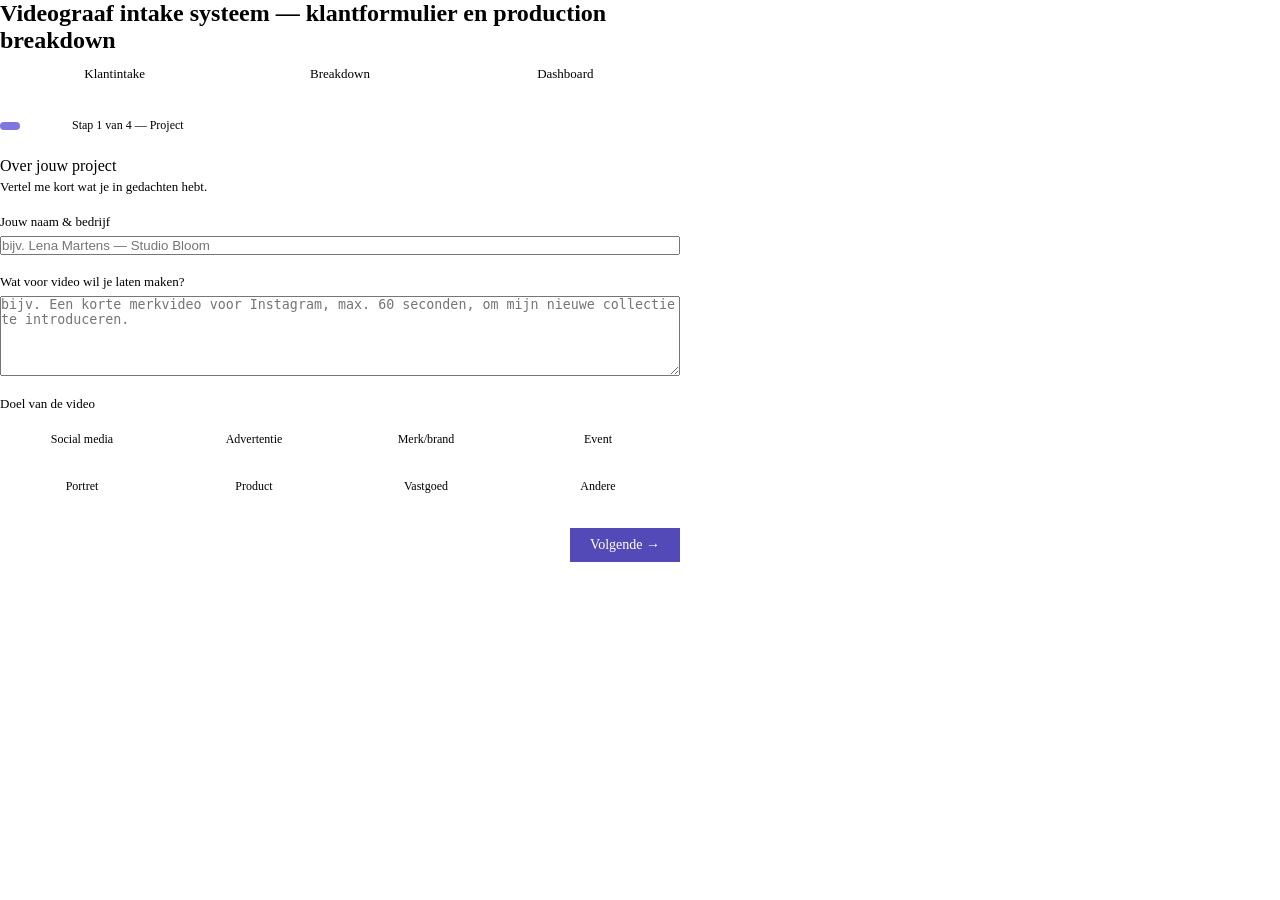
<file: new.html>
<html><head><style>
* { box-sizing: border-box; margin: 0; padding: 0; }
body { font-family: var(--font-sans); }
.app { max-width: 680px; }
.tab-bar { display: flex; gap: 4px; margin-bottom: 1.5rem; background: var(--color-background-secondary); padding: 4px; border-radius: var(--border-radius-lg); }
.tab { flex: 1; padding: 8px 12px; border: none; background: transparent; cursor: pointer; font-size: 13px; color: var(--color-text-secondary); border-radius: var(--border-radius-md); font-family: var(--font-sans); transition: all 0.15s; }
.tab.active { background: var(--color-background-primary); color: var(--color-text-primary); font-weight: 500; border: 0.5px solid var(--color-border-tertiary); }
.panel { display: none; }
.panel.active { display: block; }

.form-group { margin-bottom: 1.2rem; }
.form-label { display: block; font-size: 13px; font-weight: 500; color: var(--color-text-secondary); margin-bottom: 6px; }
.form-sublabel { font-size: 12px; color: var(--color-text-tertiary); margin-bottom: 6px; display: block; }
input, textarea, select { width: 100%; }
textarea { resize: vertical; min-height: 80px; }

.style-grid { display: grid; grid-template-columns: repeat(4, 1fr); gap: 8px; }
.style-option { padding: 10px 8px; border: 0.5px solid var(--color-border-tertiary); border-radius: var(--border-radius-md); cursor: pointer; text-align: center; font-size: 12px; color: var(--color-text-secondary); background: var(--color-background-primary); transition: all 0.15s; user-select: none; }
.style-option.selected { border: 1.5px solid #7F77DD; color: #3C3489; background: #EEEDFE; }
.style-option i { font-size: 20px; display: block; margin-bottom: 4px; }

.progress-bar { display: flex; gap: 6px; margin-bottom: 1.5rem; align-items: center; }
.step-dot { width: 8px; height: 8px; border-radius: 50%; background: var(--color-border-tertiary); transition: all 0.2s; }
.step-dot.done { background: #1D9E75; }
.step-dot.active { background: #7F77DD; width: 20px; border-radius: 4px; }
.step-label { font-size: 12px; color: var(--color-text-tertiary); margin-left: 4px; }

.nav-row { display: flex; justify-content: space-between; align-items: center; margin-top: 1.5rem; }
.btn { padding: 9px 20px; border-radius: var(--border-radius-md); border: 0.5px solid var(--color-border-secondary); background: transparent; cursor: pointer; font-size: 14px; font-family: var(--font-sans); color: var(--color-text-primary); transition: all 0.15s; }
.btn:hover { background: var(--color-background-secondary); }
.btn-primary { background: #534AB7; color: white; border-color: #534AB7; font-weight: 500; }
.btn-primary:hover { background: #3C3489; border-color: #3C3489; }
.btn-primary:disabled { opacity: 0.5; cursor: not-allowed; }

.section-title { font-size: 16px; font-weight: 500; color: var(--color-text-primary); margin-bottom: 4px; }
.section-sub { font-size: 13px; color: var(--color-text-secondary); margin-bottom: 1.2rem; }

.breakdown-card { background: var(--color-background-primary); border: 0.5px solid var(--color-border-tertiary); border-radius: var(--border-radius-lg); margin-bottom: 12px; overflow: hidden; }
.breakdown-header { padding: 12px 16px; background: var(--color-background-secondary); display: flex; align-items: center; gap: 10px; }
.breakdown-header i { font-size: 18px; color: #534AB7; }
.breakdown-header-title { font-size: 14px; font-weight: 500; color: var(--color-text-primary); }
.breakdown-body { padding: 14px 16px; }
.breakdown-row { display: flex; justify-content: space-between; align-items: flex-start; padding: 6px 0; border-bottom: 0.5px solid var(--color-border-tertiary); gap: 12px; }
.breakdown-row:last-child { border-bottom: none; padding-bottom: 0; }
.breakdown-key { font-size: 13px; color: var(--color-text-secondary); min-width: 130px; }
.breakdown-val { font-size: 13px; color: var(--color-text-primary); text-align: right; flex: 1; }

.shot-pill { display: inline-block; padding: 3px 10px; border-radius: 20px; font-size: 12px; margin: 3px 3px 3px 0; background: #EEEDFE; color: #3C3489; }
.equip-pill { display: inline-block; padding: 3px 10px; border-radius: 20px; font-size: 12px; margin: 3px 3px 3px 0; background: #E1F5EE; color: #085041; }
.deliverable-pill { display: inline-block; padding: 3px 10px; border-radius: 20px; font-size: 12px; margin: 3px 3px 3px 0; background: #FAEEDA; color: #633806; }

.loading-box { text-align: center; padding: 2.5rem 1rem; }
.loading-box i { font-size: 32px; color: #7F77DD; margin-bottom: 12px; display: block; }
.spinner { display: inline-block; width: 32px; height: 32px; border: 2px solid var(--color-border-tertiary); border-top-color: #534AB7; border-radius: 50%; animation: spin 0.8s linear infinite; margin-bottom: 12px; }
@keyframes spin { to { transform: rotate(360deg); } }

.client-tab { font-size: 13px; }
.overview-grid { display: grid; grid-template-columns: repeat(3, 1fr); gap: 10px; margin-bottom: 1.5rem; }
.metric { background: var(--color-background-secondary); border-radius: var(--border-radius-md); padding: 12px; }
.metric-label { font-size: 12px; color: var(--color-text-secondary); margin-bottom: 4px; }
.metric-val { font-size: 22px; font-weight: 500; color: var(--color-text-primary); }

.project-row { display: flex; align-items: center; gap: 10px; padding: 10px 14px; border: 0.5px solid var(--color-border-tertiary); border-radius: var(--border-radius-md); margin-bottom: 8px; background: var(--color-background-primary); cursor: pointer; }
.project-row:hover { background: var(--color-background-secondary); }
.proj-status { padding: 3px 8px; border-radius: 20px; font-size: 11px; font-weight: 500; }
.status-new { background: #EEEDFE; color: #3C3489; }
.status-plan { background: #FAEEDA; color: #633806; }
.status-shoot { background: #E1F5EE; color: #085041; }
.proj-info { flex: 1; }
.proj-name { font-size: 13px; font-weight: 500; color: var(--color-text-primary); }
.proj-meta { font-size: 12px; color: var(--color-text-secondary); margin-top: 2px; }
.proj-deadline { font-size: 12px; color: var(--color-text-tertiary); }
</style>

</head><body><div class="app">
  <h2 class="sr-only">Videograaf intake systeem — klantformulier en production breakdown</h2>

  <div class="tab-bar">
    <button class="tab active" onclick="switchTab('intake')"><i class="ti ti-file-text" aria-hidden="true"></i> Klantintake</button>
    <button class="tab" onclick="switchTab('breakdown')"><i class="ti ti-layout-list" aria-hidden="true"></i> Breakdown</button>
    <button class="tab" onclick="switchTab('overzicht')"><i class="ti ti-layout-dashboard" aria-hidden="true"></i> Dashboard</button>
  </div>

  <div id="tab-intake" class="panel active">
    <div class="progress-bar" id="progress">
      <div class="step-dot active" id="dot0"></div>
      <div class="step-dot" id="dot1"></div>
      <div class="step-dot" id="dot2"></div>
      <div class="step-dot" id="dot3"></div>
      <span class="step-label" id="step-label">Stap 1 van 4 — Project</span>
    </div>

    <div id="step0">
      <p class="section-title">Over jouw project</p>
      <p class="section-sub">Vertel me kort wat je in gedachten hebt.</p>
      <div class="form-group">
        <label class="form-label">Jouw naam &amp; bedrijf</label>
        <input type="text" placeholder="bijv. Lena Martens — Studio Bloom" id="f-naam">
      </div>
      <div class="form-group">
        <label class="form-label">Wat voor video wil je laten maken?</label>
        <textarea placeholder="bijv. Een korte merkvideo voor Instagram, max. 60 seconden, om mijn nieuwe collectie te introduceren." id="f-wat"></textarea>
      </div>
      <div class="form-group">
        <label class="form-label">Doel van de video</label>
        <div class="style-grid">
          <div class="style-option" onclick="toggleGoal(this)"><i class="ti ti-brand-instagram" aria-hidden="true"></i>Social media</div>
          <div class="style-option" onclick="toggleGoal(this)"><i class="ti ti-device-tv" aria-hidden="true"></i>Advertentie</div>
          <div class="style-option" onclick="toggleGoal(this)"><i class="ti ti-building-store" aria-hidden="true"></i>Merk/brand</div>
          <div class="style-option" onclick="toggleGoal(this)"><i class="ti ti-confetti" aria-hidden="true"></i>Event</div>
          <div class="style-option" onclick="toggleGoal(this)"><i class="ti ti-user-circle" aria-hidden="true"></i>Portret</div>
          <div class="style-option" onclick="toggleGoal(this)"><i class="ti ti-package" aria-hidden="true"></i>Product</div>
          <div class="style-option" onclick="toggleGoal(this)"><i class="ti ti-home" aria-hidden="true"></i>Vastgoed</div>
          <div class="style-option" onclick="toggleGoal(this)"><i class="ti ti-dots" aria-hidden="true"></i>Andere</div>
        </div>
      </div>
    </div>

    <div id="step1" style="display:none">
      <p class="section-title">Stijl &amp; sfeer</p>
      <p class="section-sub">Klik alles aan wat past bij jouw visie.</p>
      <div class="form-group">
        <label class="form-label">Sfeer</label>
        <div class="style-grid">
          <div class="style-option" onclick="toggleStyle(this)"><i class="ti ti-sun" aria-hidden="true"></i>Licht &amp; luchtig</div>
          <div class="style-option" onclick="toggleStyle(this)"><i class="ti ti-moon" aria-hidden="true"></i>Donker &amp; moody</div>
          <div class="style-option" onclick="toggleStyle(this)"><i class="ti ti-sparkles" aria-hidden="true"></i>Luxueus</div>
          <div class="style-option" onclick="toggleStyle(this)"><i class="ti ti-bolt" aria-hidden="true"></i>Energiek</div>
          <div class="style-option" onclick="toggleStyle(this)"><i class="ti ti-leaf" aria-hidden="true"></i>Rustig &amp; puur</div>
          <div class="style-option" onclick="toggleStyle(this)"><i class="ti ti-building" aria-hidden="true"></i>Zakelijk</div>
          <div class="style-option" onclick="toggleStyle(this)"><i class="ti ti-camera" aria-hidden="true"></i>Documentaire</div>
          <div class="style-option" onclick="toggleStyle(this)"><i class="ti ti-trending-up" aria-hidden="true"></i>Inspirerend</div>
        </div>
      </div>
      <div class="form-group">
        <label class="form-label">Referenties (optioneel)</label>
        <span class="form-sublabel">Plak links naar video's, Instagram-accounts of beschrijf een film/artiest die je stijl raakt.</span>
        <textarea placeholder="bijv. @zara op Instagram, of de Apple product launches van 2023..." id="f-ref"></textarea>
      </div>
    </div>

    <div id="step2" style="display:none">
      <p class="section-title">Locatie &amp; timing</p>
      <p class="section-sub">Praktische informatie voor de planning.</p>
      <div class="form-group">
        <label class="form-label">Locatie van de opnames</label>
        <input type="text" placeholder="bijv. Jouw atelier in Gent, of een nader te bepalen outdoor locatie" id="f-loc">
      </div>
      <div class="form-group">
        <label class="form-label">Gewenste opnamedatum (of periode)</label>
        <input type="text" placeholder="bijv. Tweede helft van juni 2025, of zo snel mogelijk" id="f-datum">
      </div>
      <div class="form-group">
        <label class="form-label">Deadline — wanneer heb je de video nodig?</label>
        <input type="text" placeholder="bijv. 15 juli 2025 voor een campagnestart" id="f-deadline">
      </div>
      <div class="form-group">
        <label class="form-label">Zijn er modellen of talent aanwezig?</label>
        <select id="f-talent">
          <option value="">Kies...</option>
          <option>Ja, ikzelf ben aanwezig</option>
          <option>Ja, ik regel modellen zelf</option>
          <option>Nee, enkel producten/locatie</option>
          <option>Nog niet beslist</option>
        </select>
      </div>
    </div>

    <div id="step3" style="display:none">
      <p class="section-title">Deliverables &amp; extra info</p>
      <p class="section-sub">Wat verwacht je concreet als eindresultaat?</p>
      <div class="form-group">
        <label class="form-label">Welke formaten heb je nodig?</label>
        <div class="style-grid">
          <div class="style-option" onclick="toggleFormat(this)"><i class="ti ti-rectangle-vertical" aria-hidden="true"></i>Verticaal (9:16)</div>
          <div class="style-option" onclick="toggleFormat(this)"><i class="ti ti-rectangle" aria-hidden="true"></i>Horizontaal (16:9)</div>
          <div class="style-option" onclick="toggleFormat(this)"><i class="ti ti-square" aria-hidden="true"></i>Vierkant (1:1)</div>
          <div class="style-option" onclick="toggleFormat(this)"><i class="ti ti-cut" aria-hidden="true"></i>Extra cuts/reels</div>
        </div>
      </div>
      <div class="form-group">
        <label class="form-label">Muziek</label>
        <select id="f-muziek">
          <option value="">Kies...</option>
          <option>Jij kiest passende muziek</option>
          <option>Ik heb al muziek in gedachten</option>
          <option>Geen muziek nodig</option>
          <option>Voice-over gewenst</option>
        </select>
      </div>
      <div class="form-group">
        <label class="form-label">Aanvullende informatie</label>
        <textarea placeholder="Alles wat ik verder moet weten: budget, bijzondere wensen, vragen..." id="f-extra"></textarea>
      </div>
    </div>

    <div class="nav-row">
      <button class="btn" id="btn-back" onclick="prevStep()" style="visibility:hidden">← Vorige</button>
      <button class="btn btn-primary" id="btn-next" onclick="nextStep()">Volgende →</button>
    </div>
  </div>

  <div id="tab-breakdown" class="panel">
    <div id="breakdown-empty" style="text-align:center; padding: 3rem 1rem;">
      <i class="ti ti-file-analytics" style="font-size:40px; color: var(--color-text-tertiary); display:block; margin-bottom:12px;" aria-hidden="true"></i>
      <p style="font-size:14px; color:var(--color-text-secondary);">Vul eerst het intakeformulier in om een automatische production breakdown te genereren.</p>
      <button class="btn btn-primary" style="margin-top:1rem;" onclick="switchTab('intake')">Formulier invullen →</button>
    </div>
    <div id="breakdown-content" style="display:none"></div>
  </div>

  <div id="tab-overzicht" class="panel">
    <div class="overview-grid">
      <div class="metric"><div class="metric-label">Actieve projecten</div><div class="metric-val" id="m-active">0</div></div>
      <div class="metric"><div class="metric-label">Ingediend</div><div class="metric-val" id="m-total">0</div></div>
      <div class="metric"><div class="metric-label">Eerstvolgende shoot</div><div class="metric-val" id="m-next" style="font-size:14px; padding-top:4px;">—</div></div>
    </div>
    <p style="font-size:13px; font-weight:500; color:var(--color-text-secondary); margin-bottom:10px;">Projecten</p>
    <div id="project-list">
      <p style="font-size:13px; color:var(--color-text-tertiary); text-align:center; padding:2rem 0;">Nog geen projecten. Vul het intakeformulier in.</p>
    </div>
    <button class="btn btn-primary" style="margin-top:1rem; width:100%;" onclick="switchTab('intake')"><i class="ti ti-plus" aria-hidden="true"></i> Nieuw project</button>
  </div>
</div>

<script>
var currentStep = 0;
var totalSteps = 4;
var projects = [];
var selectedGoals = [];
var selectedStyles = [];
var selectedFormats = [];

function switchTab(name) {
  document.querySelectorAll('.tab, .panel').forEach(function(el) { el.classList.remove('active'); });
  document.querySelector('.tab:nth-child(' + (name === 'intake' ? 1 : name === 'breakdown' ? 2 : 3) + ')').classList.add('active');
  document.getElementById('tab-' + name).classList.add('active');
}

function toggleGoal(el) {
  el.classList.toggle('selected');
  var t = el.querySelector('i').nextSibling ? el.textContent.trim() : el.innerText.trim();
  var idx = selectedGoals.indexOf(t);
  if (idx > -1) selectedGoals.splice(idx, 1); else selectedGoals.push(t);
}
function toggleStyle(el) {
  el.classList.toggle('selected');
  var t = el.innerText.trim();
  var idx = selectedStyles.indexOf(t);
  if (idx > -1) selectedStyles.splice(idx, 1); else selectedStyles.push(t);
}
function toggleFormat(el) {
  el.classList.toggle('selected');
  var t = el.innerText.trim();
  var idx = selectedFormats.indexOf(t);
  if (idx > -1) selectedFormats.splice(idx, 1); else selectedFormats.push(t);
}

function updateProgress() {
  for (var i = 0; i < totalSteps; i++) {
    var dot = document.getElementById('dot' + i);
    if (!dot) continue;
    dot.className = 'step-dot';
    if (i < currentStep) dot.classList.add('done');
    else if (i === currentStep) dot.classList.add('active');
  }
  document.getElementById('step-label').textContent = 'Stap ' + (currentStep + 1) + ' van ' + totalSteps + ' — ' + ['Project', 'Stijl', 'Locatie & timing', 'Deliverables'][currentStep];
  document.getElementById('btn-back').style.visibility = currentStep === 0 ? 'hidden' : 'visible';
  document.getElementById('btn-next').textContent = currentStep === totalSteps - 1 ? 'Genereer breakdown ↗' : 'Volgende →';
}

function nextStep() {
  if (currentStep < totalSteps - 1) {
    document.getElementById('step' + currentStep).style.display = 'none';
    currentStep++;
    document.getElementById('step' + currentStep).style.display = 'block';
    updateProgress();
  } else {
    generateBreakdown();
  }
}

function prevStep() {
  if (currentStep > 0) {
    document.getElementById('step' + currentStep).style.display = 'none';
    currentStep--;
    document.getElementById('step' + currentStep).style.display = 'block';
    updateProgress();
  }
}

function generateBreakdown() {
  var naam = document.getElementById('f-naam').value || 'Klant';
  var wat = document.getElementById('f-wat').value || 'Merkvideo';
  var ref = document.getElementById('f-ref').value || '';
  var loc = document.getElementById('f-loc').value || 'Nader te bepalen';
  var datum = document.getElementById('f-datum').value || 'Flexibel';
  var deadline = document.getElementById('f-deadline').value || 'Niet opgegeven';
  var talent = document.getElementById('f-talent').value || 'Onbekend';
  var muziek = document.getElementById('f-muziek').value || 'Nader te bepalen';
  var extra = document.getElementById('f-extra').value || '';

  document.getElementById('breakdown-empty').style.display = 'none';
  document.getElementById('breakdown-content').style.display = 'block';
  document.getElementById('breakdown-content').innerHTML = '<div class="loading-box"><div class="spinner"></div><p style="font-size:14px; color:var(--color-text-secondary);">AI genereert je production breakdown...</p></div>';
  switchTab('breakdown');

  var prompt = "Je bent een professionele videoproductie-assistent. Genereer een production breakdown in JSON op basis van deze klantintake:\n\nKlant: " + naam + "\nProjectbeschrijving: " + wat + "\nDoelen: " + (selectedGoals.join(', ') || 'niet opgegeven') + "\nStijl/sfeer: " + (selectedStyles.join(', ') || 'niet opgegeven') + "\nReferenties: " + (ref || 'geen') + "\nLocatie: " + loc + "\nOpnamedatum: " + datum + "\nDeadline: " + deadline + "\nTalent: " + talent + "\nFormaten: " + (selectedFormats.join(', ') || 'niet opgegeven') + "\nMuziek: " + muziek + "\nExtra: " + (extra || 'geen') + "\n\nGeef ALLEEN geldig JSON terug (geen markdown, geen uitleg) in dit formaat:\n{\n  \"projectnaam\": \"...\",\n  \"klant\": \"...\",\n  \"concept\": \"...\",\n  \"sfeer\": \"...\",\n  \"shots\": [\"...\", \"...\", \"...\", \"...\", \"...\"],\n  \"apparatuur\": [\"...\", \"...\", \"...\"],\n  \"planning\": [{\"fase\": \"Pre-productie\", \"actie\": \"...\"}, {\"fase\": \"Shoot\", \"actie\": \"...\"}, {\"fase\": \"Post\", \"actie\": \"...\"}],\n  \"deliverables\": [\"...\", \"...\"],\n  \"aandachtspunten\": \"...\"\n}";

  fetch("https://api.anthropic.com/v1/messages", {
    method: "POST",
    headers: { "Content-Type": "application/json" },
    body: JSON.stringify({
      model: "claude-sonnet-4-20250514",
      max_tokens: 1000,
      messages: [{ role: "user", content: prompt }]
    })
  })
  .then(function(r) { return r.json(); })
  .then(function(data) {
    var text = data.content.map(function(i) { return i.text || ''; }).join('');
    var clean = text.replace(/```json|```/g, '').trim();
    var d = JSON.parse(clean);
    renderBreakdown(d, naam, deadline, datum, loc);
    addProject(d.projectnaam || wat, naam, deadline, datum);
  })
  .catch(function(err) {
    document.getElementById('breakdown-content').innerHTML = '<p style="color:var(--color-text-danger); font-size:14px; padding:1rem;">Er is iets misgegaan. Controleer je verbinding en probeer opnieuw.</p>';
  });
}

function renderBreakdown(d, naam, deadline, datum, loc) {
  var shotsHtml = (d.shots || []).map(function(s) { return '<span class="shot-pill">' + s + '</span>'; }).join('');
  var equipHtml = (d.apparatuur || []).map(function(s) { return '<span class="equip-pill">' + s + '</span>'; }).join('');
  var delivHtml = (d.deliverables || []).map(function(s) { return '<span class="deliverable-pill">' + s + '</span>'; }).join('');
  var planHtml = (d.planning || []).map(function(p) {
    return '<div class="breakdown-row"><span class="breakdown-key">' + p.fase + '</span><span class="breakdown-val">' + p.actie + '</span></div>';
  }).join('');

  document.getElementById('breakdown-content').innerHTML =
    '<p style="font-size:12px; color:var(--color-text-tertiary); margin-bottom:1rem; text-align:right;">AI-gegenereerd — controleer en pas aan waar nodig</p>' +

    '<div class="breakdown-card">' +
    '<div class="breakdown-header"><i class="ti ti-id" aria-hidden="true"></i><span class="breakdown-header-title">Project info</span></div>' +
    '<div class="breakdown-body">' +
    '<div class="breakdown-row"><span class="breakdown-key">Projectnaam</span><span class="breakdown-val">' + (d.projectnaam || '—') + '</span></div>' +
    '<div class="breakdown-row"><span class="breakdown-key">Klant</span><span class="breakdown-val">' + (d.klant || naam) + '</span></div>' +
    '<div class="breakdown-row"><span class="breakdown-key">Locatie</span><span class="breakdown-val">' + (document.getElementById('f-loc').value || 'Nader te bepalen') + '</span></div>' +
    '<div class="breakdown-row"><span class="breakdown-key">Opnamedatum</span><span class="breakdown-val">' + (document.getElementById('f-datum').value || '—') + '</span></div>' +
    '<div class="breakdown-row"><span class="breakdown-key">Deadline</span><span class="breakdown-val">' + (document.getElementById('f-deadline').value || '—') + '</span></div>' +
    '</div></div>' +

    '<div class="breakdown-card">' +
    '<div class="breakdown-header"><i class="ti ti-bulb" aria-hidden="true"></i><span class="breakdown-header-title">Concept & sfeer</span></div>' +
    '<div class="breakdown-body">' +
    '<div class="breakdown-row"><span class="breakdown-key">Concept</span><span class="breakdown-val">' + (d.concept || '—') + '</span></div>' +
    '<div class="breakdown-row"><span class="breakdown-key">Sfeer</span><span class="breakdown-val">' + (d.sfeer || '—') + '</span></div>' +
    '</div></div>' +

    '<div class="breakdown-card">' +
    '<div class="breakdown-header"><i class="ti ti-camera" aria-hidden="true"></i><span class="breakdown-header-title">Shot list</span></div>' +
    '<div class="breakdown-body"><div style="padding:4px 0;">' + shotsHtml + '</div></div></div>' +

    '<div class="breakdown-card">' +
    '<div class="breakdown-header"><i class="ti ti-device-camera-video" aria-hidden="true"></i><span class="breakdown-header-title">Apparatuur & voorbereiding</span></div>' +
    '<div class="breakdown-body"><div style="padding:4px 0;">' + equipHtml + '</div></div></div>' +

    '<div class="breakdown-card">' +
    '<div class="breakdown-header"><i class="ti ti-calendar" aria-hidden="true"></i><span class="breakdown-header-title">Planning</span></div>' +
    '<div class="breakdown-body">' + planHtml + '</div></div>' +

    '<div class="breakdown-card">' +
    '<div class="breakdown-header"><i class="ti ti-package-export" aria-hidden="true"></i><span class="breakdown-header-title">Deliverables</span></div>' +
    '<div class="breakdown-body"><div style="padding:4px 0;">' + delivHtml + '</div></div></div>' +

    (d.aandachtspunten ? '<div class="breakdown-card"><div class="breakdown-header"><i class="ti ti-alert-triangle" aria-hidden="true"></i><span class="breakdown-header-title">Aandachtspunten</span></div><div class="breakdown-body"><p style="font-size:13px; color:var(--color-text-secondary);">' + d.aandachtspunten + '</p></div></div>' : '') +

    '<button class="btn" style="width:100%; margin-top:8px;" onclick="sendPrompt(\'Maak een gedetailleerde shotlist op basis van de gegenereerde breakdown voor het project ' + (d.projectnaam || 'dit project') + '\')">Uitgebreide shotlist genereren ↗</button>';
}

function addProject(naam, klant, deadline, datum) {
  projects.push({ naam: naam, klant: klant, deadline: deadline, datum: datum, status: 'new' });
  updateDashboard();
}

function updateDashboard() {
  document.getElementById('m-active').textContent = projects.length;
  document.getElementById('m-total').textContent = projects.length;
  var first = projects[0];
  document.getElementById('m-next').textContent = first ? (first.datum || '—') : '—';

  var list = document.getElementById('project-list');
  if (projects.length === 0) {
    list.innerHTML = '<p style="font-size:13px; color:var(--color-text-tertiary); text-align:center; padding:2rem 0;">Nog geen projecten.</p>';
    return;
  }
  list.innerHTML = projects.map(function(p, i) {
    return '<div class="project-row" onclick="switchTab(\'breakdown\')">' +
      '<span class="proj-status status-new">Nieuw</span>' +
      '<div class="proj-info"><div class="proj-name">' + p.naam + '</div><div class="proj-meta">' + p.klant + '</div></div>' +
      '<span class="proj-deadline">' + (p.deadline || '—') + '</span>' +
      '<i class="ti ti-chevron-right" style="color:var(--color-text-tertiary); font-size:16px;" aria-hidden="true"></i>' +
      '</div>';
  }).join('');
}
</script>
</body></html>
</file>
